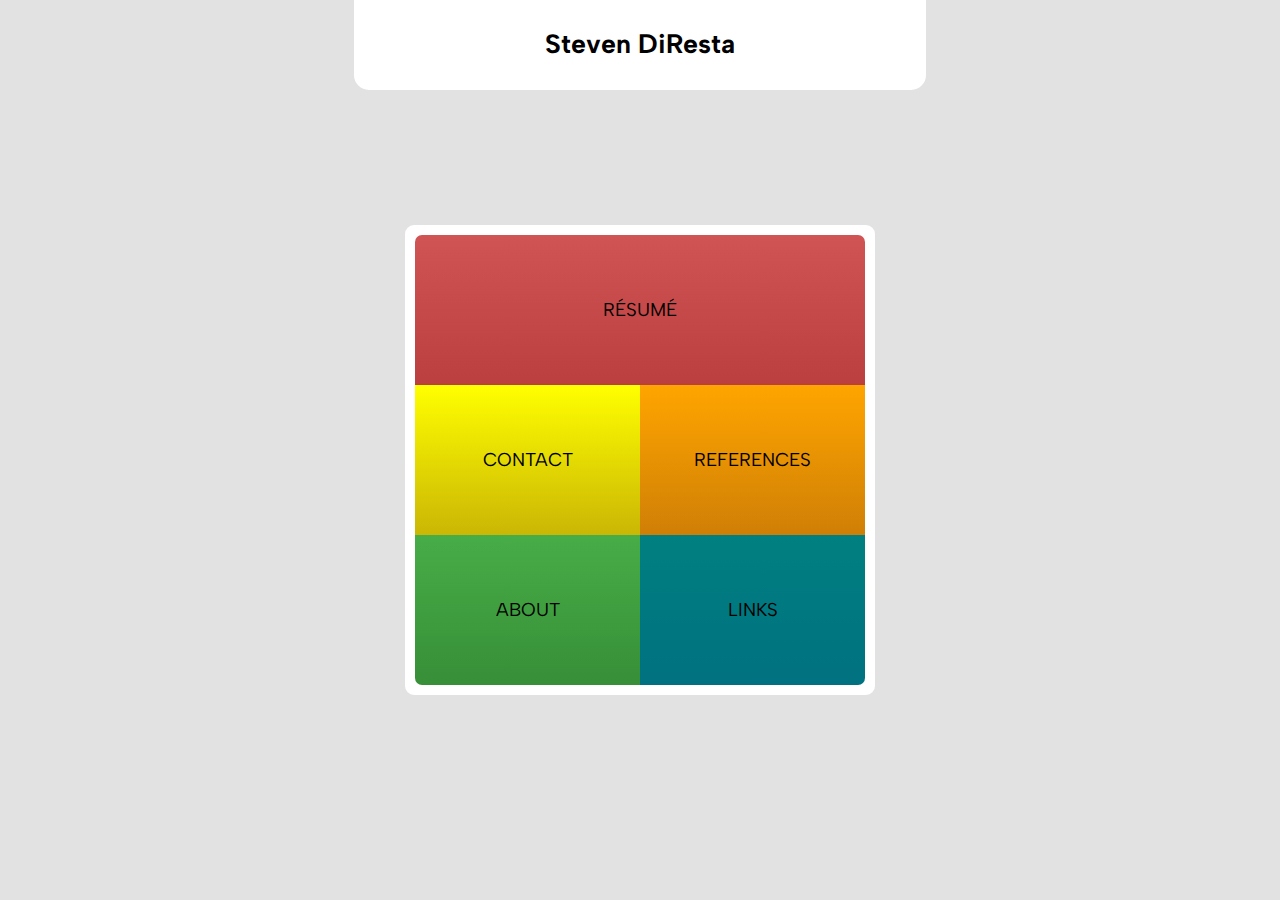
<file: index.html>
<!DOCTYPE html>
<html lang="en">
<head>
    <meta charset="UTF-8">
    <meta http-equiv="X-UA-Compatible" content="IE=edge">
    <meta name="viewport" content="width=device-width, initial-scale=1.0">
    <link rel="stylesheet" href="styles.css">
    <link href='https://fonts.googleapis.com/css?family=Albert Sans' rel='stylesheet'>
    <link rel="icon" type="image/x-icon" href="/images/favicon.jpg">
    <title>Steven DiResta</title>
</head>
<body id="bodC">
    <h1>
        Steven DiResta
    </h1>


    <div class="mainContainer">
        <a href="resume.html" class="resBlock">
            <button id="rs" type="submit">
                <p class>
                RÉSUMÉ
                </p>
            </button>
        </a>
    
        <a href="about.html" class="abtBlock">
            <button id="ab" type="submit">
                <p class>
                ABOUT
                </p>
            </button>
        </a>

        <a href="contact.html" class="conBlock">
            <button id="cn" type="submit">
                <p class>
                CONTACT
                </p>
            </button>
        </a>

        <a href="links.html" class="lnkBlock">
            <button id="lk" type="submit">
                <p>
                LINKS
                </p>
            </button>
        </a>

        <a href="references.html" class="refBlock">
            <button id="rf" type="submit">
                <p>
                REFERENCES
                </p>
            </button>
        </a>
        
        <!-- <a href="artwork.html" class="artBlock">
            <button id="at" type="submit">
                <p>
                ARTWORK
                </p>   
            </button>
        </a> -->

        

    </div>
    
    <script>
        document.getElementById("rs").addEventListener("mouseover", function(){
            document.getElementById("bodC").style.backgroundColor= 'rgb(255, 163, 163)';
        });
        document.getElementById("rs").addEventListener("mouseout", function(){
            document.getElementById("bodC").style.backgroundColor= 'rgb(226, 226, 226)';
        });

        document.getElementById("ab").addEventListener("mouseover", function(){
            document.getElementById("bodC").style.backgroundColor= 'rgb(195, 241, 195)';
        });
        document.getElementById("ab").addEventListener("mouseout", function(){
            document.getElementById("bodC").style.backgroundColor= 'rgb(226, 226, 226)';
        });

        document.getElementById("cn").addEventListener("mouseover", function(){
            document.getElementById("bodC").style.backgroundColor= 'rgb(250, 250, 165)';
        });
        document.getElementById("cn").addEventListener("mouseout", function(){
            document.getElementById("bodC").style.backgroundColor= 'rgb(226, 226, 226)';
        });

        document.getElementById("lk").addEventListener("mouseover", function(){
            document.getElementById("bodC").style.backgroundColor= 'rgb(217, 255, 255)';
        });
        document.getElementById("lk").addEventListener("mouseout", function(){
            document.getElementById("bodC").style.backgroundColor= 'rgb(226, 226, 226)';
        });

        // document.getElementById("at").addEventListener("mouseover", function(){
        //     document.getElementById("bodC").style.backgroundColor= 'rgb(250, 209, 217)';
        // });
        // document.getElementById("at").addEventListener("mouseout", function(){
        //     document.getElementById("bodC").style.backgroundColor= 'rgb(226, 226, 226)';
        // });

        document.getElementById("rf").addEventListener("mouseover", function(){
            document.getElementById("bodC").style.backgroundColor= 'rgb(240, 215, 164)';
        });
        document.getElementById("rf").addEventListener("mouseout", function(){
            document.getElementById("bodC").style.backgroundColor= 'rgb(226, 226, 226)';
        });
    </script>


</body>
</html>
</file>
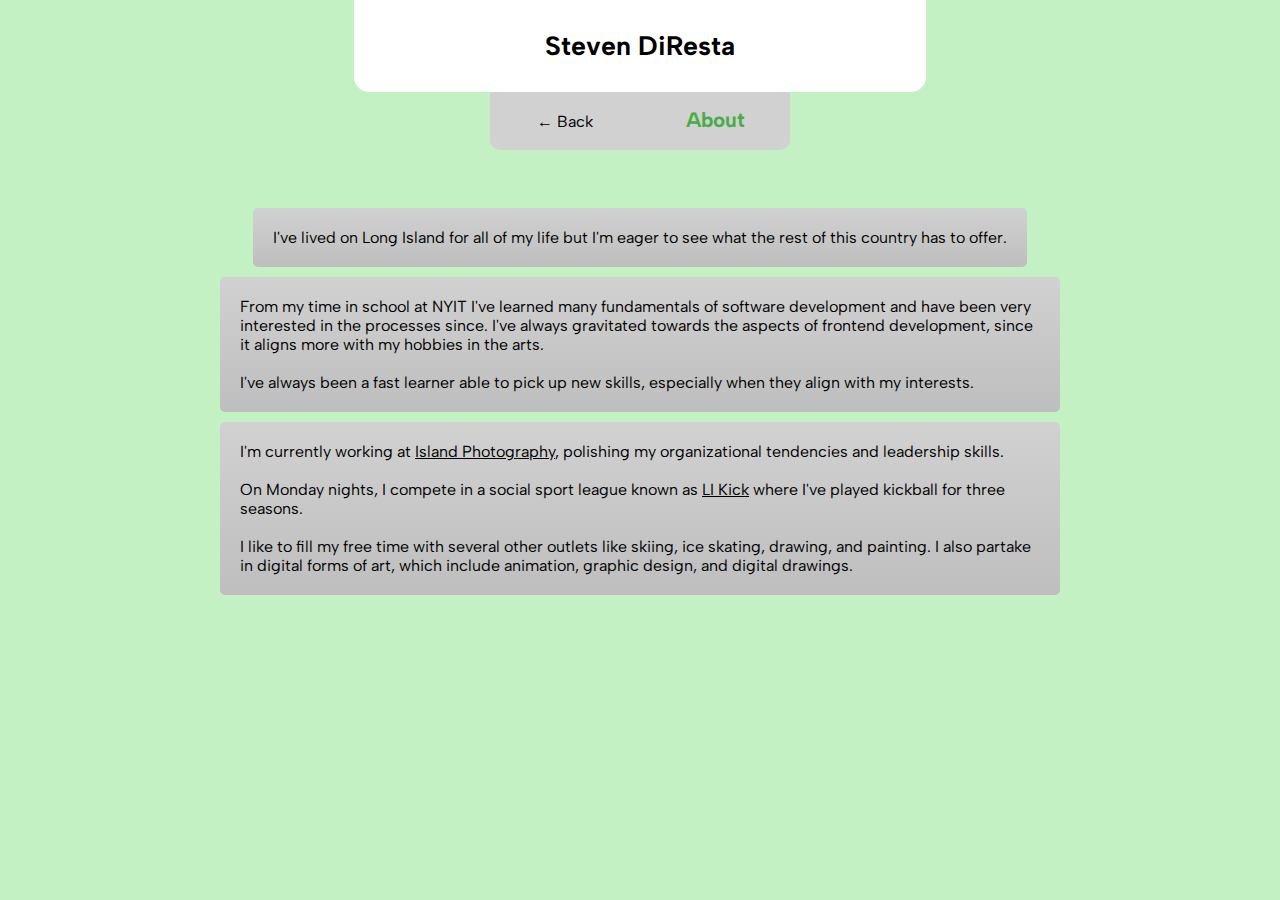
<file: about.html>
<!DOCTYPE html>
<html lang="en">
<head>
    <meta charset="UTF-8">
    <meta http-equiv="X-UA-Compatible" content="IE=edge">
    <meta name="viewport" content="width=device-width, initial-scale=1.0">
    <link rel="stylesheet" href="stylesAbout.css">
    <link href='https://fonts.googleapis.com/css?family=Albert Sans' rel='stylesheet'>
    <title>Links</title>
</head>
<body>
    
    <div class="headDiv">
        <h1>
            Steven DiResta
        </h1>
        <div class="h2div">
            <h2>
            <a href="index.html">
                    <button type="button" class="back">
                        ← Back
                    </button>
                </a>
            </h2>
            <h2>
                About
            </h2>
        </div>
    </div>
    
    <div class="abContainer">
        <div class="first Block">
            I've lived on Long Island for all of my life but I'm eager to see what the rest of this country has to offer.
        </div>

        <div class="hobbies Block">
            I'm currently working at <a class="textlink" href="https://islandphoto.com" target="_blank">Island Photography</a>, polishing my organizational tendencies and leadership skills.
            <br><br>
            On Monday nights, I compete in a social sport league known as <a class="textlink" href="https://www.li-kick.com/" target="_blank">LI Kick</a> where I've played kickball for three seasons.
            <br><br>
            I like to fill my free time with several other outlets like skiing, ice skating, drawing, and painting. I also partake in digital forms of art, which include animation, graphic design, and digital drawings.
        </div>

        <div class="nyit Block">
            From my time in school at NYIT I've learned many fundamentals of software development and have been very interested in the processes since. I've always gravitated towards the aspects of frontend development, since it aligns more with my hobbies in the arts.
            <br><br>
            I've always been a fast learner able to pick up new skills, especially when they align with my interests.
        </div>
        <div style="height: 5px; order: 10;" ></div>
    </div>


</body>
</html>
</file>
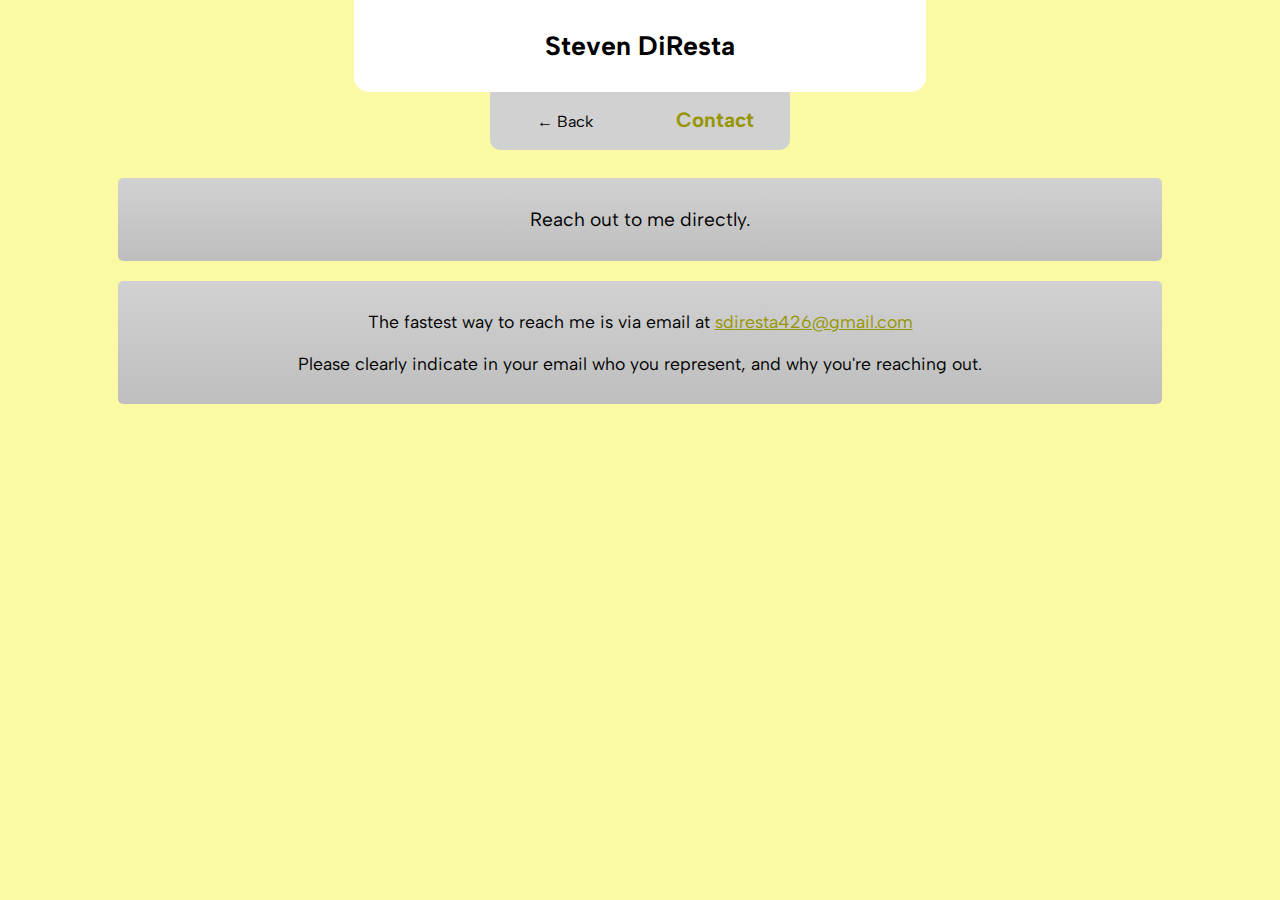
<file: contact.html>
<!DOCTYPE html>
<html lang="en">
<head>
    <meta charset="UTF-8">
    <meta name="viewport" content="width=device-width, initial-scale=1.0">
    <link rel="stylesheet" href="stylesContact.css">
    <link href='https://fonts.googleapis.com/css?family=Albert Sans' rel='stylesheet'>
    <title>Contact</title>
</head>
<body>
    <div class="headDiv">
        <h1>
            Steven DiResta
        </h1>
        
        <div class="h2div">
            <h2>
            <a href="index.html">
                    <button type="button" class="back">
                        ← Back
                    </button>
                </a>
            </h2>
            <h2>
                Contact
            </h2>
        </div>
    </div>

    <div class="mainContainer">
        
        <div class="bubble One">
            Reach out to me directly.
        </div>
        <div class="bubble mid">
            The fastest way to reach me is via email at <a href="mailto:sdiresta426@gmail.com" style="color: rgb(150, 150, 0);;">sdiresta426@gmail.com</a>
            <br><br>
            Please clearly indicate in your email who you represent, and why you're reaching out.
        </div>

        <div class="bubble Two" style="display: none;">
            <form>
                <input type="text" id="fname" name="fname" placeholder="First Name">
                <input type="text" id="lname" name="lname" placeholder="Last Name">
                <input type="email" id="email" name="email" placeholder="Email">
                <input type="submit" name="submit" id="submit">
                <textarea id="bigarea" placeholder="Reason for reaching out"></textarea>
            </form>
        </div>
    </div>


</body>
</html>
</file>
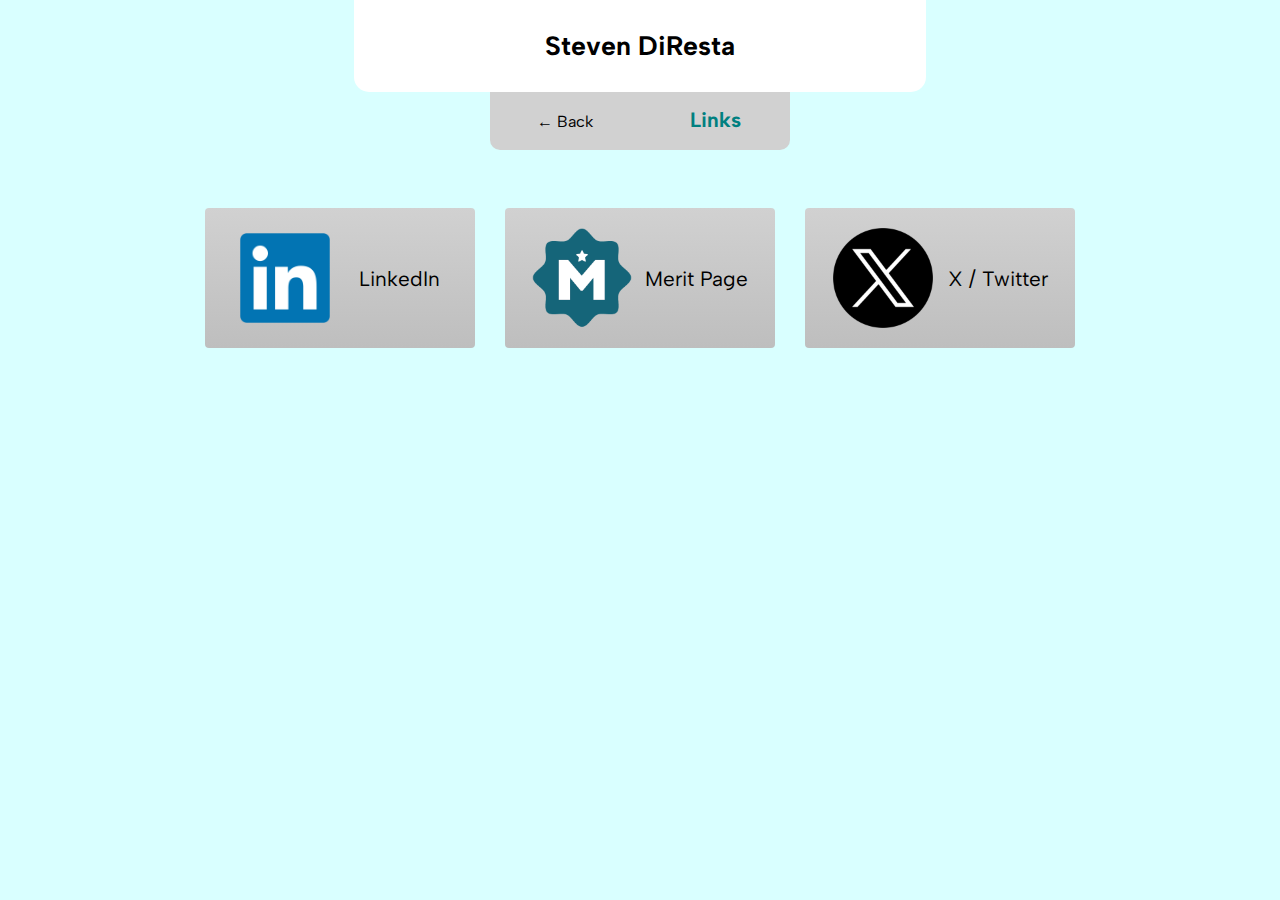
<file: links.html>
<!DOCTYPE html>
<html lang="en">
<head>
    <meta charset="UTF-8">
    <meta http-equiv="X-UA-Compatible" content="IE=edge">
    <meta name="viewport" content="width=device-width, initial-scale=1.0">
    <link rel="stylesheet" href="stylesLink.css">
    <link href='https://fonts.googleapis.com/css?family=Albert Sans' rel='stylesheet'>
    <title>Links</title>
</head>
<body>
    
    <div class="headDiv">
        <h1>
            Steven DiResta
        </h1>
        <div class="h2div">
            <h2>
            <a href="index.html">
                    <button type="button" class="back">
                        ← Back
                    </button>
                </a>
            </h2>
            <h2>
                Links
            </h2>
        </div>
    </div>

    <div class="linkContainer">
        <a href="https://www.linkedin.com/in/steven-diresta-62ab2624a/" target="_blank"  class=linkedin>
            <img src="images/LI_Logo.png" style="width:90px; position:relative;">
            <p>LinkedIn</p>
        </a>

        <a href="https://meritpages.com/StevenDiResta" target="_blank"  class=merit>
            <img src="images/Merit_Logo.png" style="width:100px; position:relative;">
            <p>Merit Page</p>
        </a>

        <a href="https://twitter.com/SteveDiResta" target="_blank"  class=x>
            <img src="images/x.png" style="width:100px; position:inherit;">
            <p>X / Twitter</p>
        </a>
    </div>

</body>
</html>
</file>
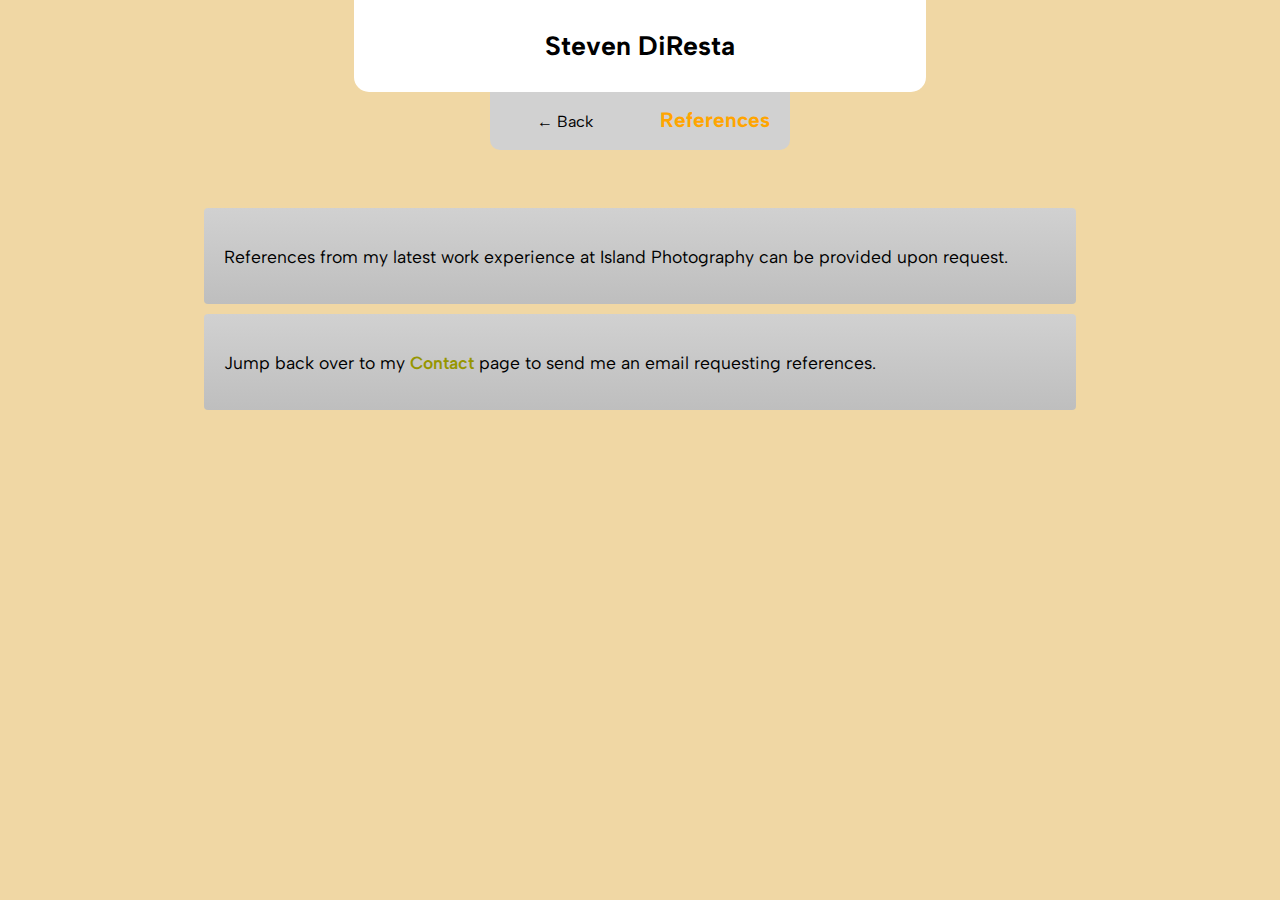
<file: references.html>
<!DOCTYPE html>
<html lang="en">
<head>
    <meta charset="UTF-8">
    <meta http-equiv="X-UA-Compatible" content="IE=edge">
    <meta name="viewport" content="width=device-width, initial-scale=1.0">
    <link rel="stylesheet" href="stylesRef.css">
    <link href='https://fonts.googleapis.com/css?family=Albert Sans' rel='stylesheet'>
    <title>Links</title>
</head>
<body>
    
    <div class="headDiv">
        <h1>
            Steven DiResta
        </h1>
        <div class="h2div">
            <h2>
            <a href="index.html">
                    <button type="button" class="back">
                        ← Back
                    </button>
                </a>
            </h2>
            <h2>
                References
            </h2>
        </div>
    </div>

    <div class="mainContainer">
        <div class="bubble">
            <p>
            References from my latest work experience at Island Photography can be provided upon request.
            </p>
        </div>

        <div class="bubble">
            <p>
            Jump back over to my&nbsp;<a href="contact.html" class="linkDec">Contact</a>&nbsp;page to send me an email requesting references.
            </p>
        </div>
    </div>

</body>
</html>
</file>
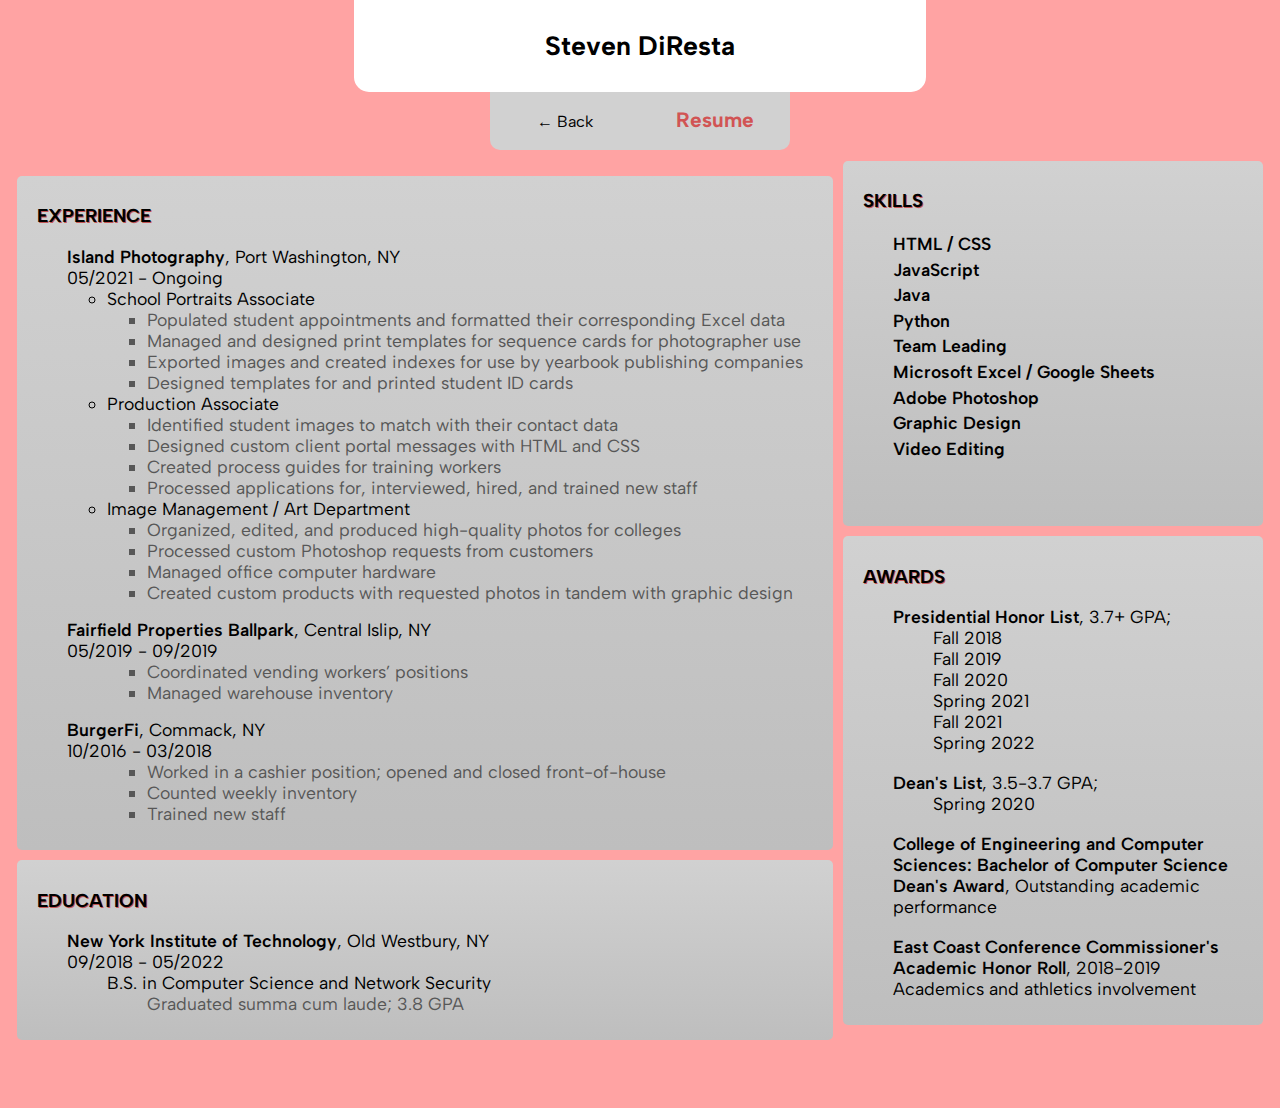
<file: resume.html>
<!DOCTYPE html>
<html lang="en">
<head>
    <meta charset="UTF-8">
    <meta http-equiv="X-UA-Compatible" content="IE=edge">
    <meta name="viewport" content="width=device-width, initial-scale=1.0">
    <link rel="stylesheet" href="stylesRes.css">
    <link href='https://fonts.googleapis.com/css?family=Albert Sans' rel='stylesheet'>
    <title>Resume</title>
</head>
<body>

    <div class="headDiv">
        <h1>
            Steven DiResta
        </h1>
        <div class="h2div">
            <h2>
            <a href="index.html">
                    <button type="button" class="back">
                        ← Back
                    </button>
                </a>
            </h2>
            <h2>
                Resume
            </h2>
        </div>
    </div>

    <div class="resContainer">

        <div class="expBlock">
            <h3 class="h3Label">
                EXPERIENCE
            </h3>

            <ul>
            <li style="list-style-type: none;">
                <span style="font-weight:600;">Island Photography</span>, Port Washington, NY
                <br>
                <span class="dateText">05/2021 - Ongoing</span>
                <ul>
                    <li>School Portraits Associate
                        <ul class="greyText">
                            <li>Populated student appointments and formatted their corresponding Excel data</li>
                            <li>Managed and designed print templates for sequence cards for photographer use</li>
                            <li>Exported images and created indexes for use by yearbook publishing companies</li>
                            <li>Designed templates for and printed student ID cards</li>
                        </ul>
                    </li>
                    <li>Production Associate
                        <ul class="greyText">
                            <li>Identified student images to match with their contact data</li>
                            <li>Designed custom client portal messages with HTML and CSS</li>
                            <li>Created process guides for training workers</li>
                            <li>Processed applications for, interviewed, hired, and trained new staff</li>
                        </ul>
                    </li>
                    <li>Image Management / Art Department
                        <ul class="greyText">
                            <li>Organized, edited, and produced high-quality photos for colleges</li>
                            <li>Processed custom Photoshop requests from customers</li>
                            <li>Managed office computer hardware</li>
                            <li>Created custom products with requested photos in tandem with graphic design
                            </li>
                        </ul>
                    </li>
                </ul>
            </li>
            </ul>

            <ul>
            <li style="list-style-type: none;">
                <span style="font-weight:600;">Fairfield Properties Ballpark</span>, Central Islip, NY
                <br>
                <span class="dateText">05/2019 - 09/2019</span>
                <ul>
                    <li style="list-style-type: none;">
                        <ul class="greyText">
                            <li>Coordinated vending workers’ positions</li>
                            <li>Managed warehouse inventory</li>
                        </ul>
                    </li>
                </ul>
            </li>
            </ul>

            <ul>
            <li style="list-style-type: none;">
                <span style="font-weight:600;">BurgerFi</span>, Commack, NY
                <br>
                <span class="dateText">10/2016 - 03/2018</span>
                <ul>
                    <li style="list-style-type: none;">
                        <ul class="greyText">
                            <li>Worked in a cashier position; opened and closed front-of-house
                            </li>
                            <li>Counted weekly inventory</li>
                            <li>Trained new staff</li>
                        </ul>
                    </li>
                </ul>
            </li>
            </ul>

        </div>

        <div class="edBlock">
            <h3 class="h3Label">
                EDUCATION
            </h3>

            <ul>
                <li style="list-style-type: none;">
                    <span style="font-weight:600;">New York Institute of Technology</span>, Old Westbury, NY
                    <br>
                    <span class="dateText">09/2018 - 05/2022</span>
                    <ul>
                        <li style="list-style-type: none;">
                            B.S. in Computer Science and Network Security
                            <ul class="greyText">
                                Graduated summa cum laude; 3.8 GPA
                            </ul>
                        </li>
                    </ul>
                </li>
                </ul>
        </div>

        <div class="sklBlock">
            <h3 class="h3Label">
                SKILLS
            </h3>

            <ul>
                <li style="list-style-type: none;">
                        <p style="font-weight:600;line-height:1.6rem;">
                            HTML / CSS <br>
                            JavaScript <br>
                            Java <br>
                            Python <br>
                            Team Leading <br>
                            Microsoft Excel / Google Sheets <br>
                            Adobe Photoshop <br>
                            Graphic Design <br>
                            Video Editing                        
                        </p>
                    <br>
                </li>
                </ul>
        </div>

        <div class="awBlock">
            <h3 class="h3Label">
                AWARDS
            </h3>

            <ul>
                <li style="list-style-type: none;">
                    <span style="font-weight:600;">Presidential Honor List</span>, 3.7+ GPA;
                    <ul>
                        <li style="list-style-type: none;">Fall 2018</li>
                        <li style="list-style-type: none;">Fall 2019</li>
                        <li style="list-style-type: none;">Fall 2020</li>
                        <li style="list-style-type: none;">Spring 2021</li>
                        <li style="list-style-type: none;">Fall 2021</li>
                        <li style="list-style-type: none;">Spring 2022</li>        
                    </ul>
                </li>

                <br>

                <li style="list-style-type: none;">
                    <span style="font-weight:600;">Dean's List</span>, 3.5-3.7 GPA;
                    <ul>
                        <li style="list-style-type: none;">Spring 2020</li>     
                    </ul>
                </li>

                <br>

                <li style="list-style-type: none;">
                    <span style="font-weight:600;">College of Engineering and Computer Sciences: Bachelor of Computer Science Dean's Award</span>, Outstanding academic performance
                </li>

                <br>

                <li style="list-style-type: none;">
                    <span style="font-weight:600;">East Coast Conference Commissioner's <br>Academic Honor Roll</span>, 2018-2019 Academics and athletics involvement
                </li>

            </ul>
                </li>
                </ul>
        </div>

        <div style="height: 20px; order: 10;"></div>
    </div>
</body>
</html>
</file>
<file: styles.css>
button{
    border: none;
}
body{
    transition:  0.2s all ease-in-out;
    background: rgb(226, 226, 226);
}

*{
    font-family: 'Albert Sans';
}
p{
    font-size: 14pt;
    transition: font-size 0.1s ease-in-out;
}


h1{
    width: 40vw;
    background: white;
    margin: auto;
    text-align: center;
    padding: 30px;
    border-bottom-left-radius: 15px;
    border-bottom-right-radius: 15px;
    bottom: 10px;
    position: relative;
    font-size: 20pt;
    user-select: none;
    z-index: 5;
}

.mainContainer{
    position: relative;
    margin: -10px auto;
    top: 15vh;
    display: flex;
    flex-direction: row;
    flex-wrap: wrap;
    background: white;
    width: 450px;
    height: 450px;
    z-index: 10;
    border: 10px solid white;
    border-radius: 9px;
}

@media (max-width: 600px) {
    .mainContainer{
        width: 85%;
        top: 5vh;
    }
}

.resBlock{
    background-image: linear-gradient(rgb(209, 84, 84),rgb(187, 63, 63));
    height: 33.333%;
    width: 100%;
    text-align: center;
    flex-grow: 4;
    order: 1;
    transition: background-color, 0.2s ease-in-out;
    transition: font-weight 0s ease-in-out;
    border-top-right-radius: 7px;
    border-top-left-radius: 7px;
}
#rs{
    width: 100%;
    height: 100%;
    text-align: center;
    background: none;
    position: relative;
    border-top-right-radius: 7px;
    border-top-left-radius: 7px;
    color: black;
}
#rs:hover{
    background-color: rgb(255, 163, 163);
    color: rgb(209, 84, 84);
    font-weight: 600;
}
#rs:hover p{
    font-size: 1.4rem;
}

.abtBlock{
    background-image: linear-gradient(rgb(71, 173, 71),rgb(55, 143, 55));
    height: 33.333%;
    width: 33.333%;
    text-align: center;
    flex-grow: 1;
    order: 4;
    transition: background-color, 0.2s ease-in-out;
    transition: font-weight 0s ease-in-out;
    border-bottom-left-radius: 7px;
}
#ab{
    width: 100%;
    height: 100%;
    text-align: center;
    background: none;
    position: relative;
    border-bottom-left-radius: 7px;
    color: black;
}
#ab:hover{
    background-color: rgb(195, 241, 195);
    color: rgb(71, 173, 71);
    font-weight: 600;
}
#ab:hover p{
    font-size: 1.4rem;
}

.conBlock{
    background-image:linear-gradient(yellow, rgb(202, 182, 5));
    height: 33.333%;
    width: 50%;
    text-align: center;
    flex-grow: 2;
    order: 2;
    transition: background-color, 0.2s ease-in-out;
    transition: font-weight 0s ease-in-out;
}
#cn{
    width: 100%;
    height: 100%;
    text-align: center;
    background: none;
    position: relative;
    color: black;
}
#cn:hover{
    background-color: rgb(250, 250, 165);
    color: rgb(150, 150, 0);
    font-weight: 600;
}
#cn:hover p{
    font-size: 1.4rem;
}

.lnkBlock{
    background-image:linear-gradient(teal, rgb(0, 113, 128));
    height: 33.333%;
    width: 33.333%;
    text-align: center;
    flex-grow: 1;
    order: 4;
    transition: background-color, 0.2s ease-in-out;
    transition: font-weight 0s ease-in-out;
    border-bottom-right-radius: 7px;
}
#lk{
    width: 100%;
    height: 100%;
    text-align: center;
    background: none;
    position: relative;
    color: black;
}
#lk:hover{
    background-color: rgb(217, 255, 255);
    color: teal;
    font-weight: 600;
}
#lk:hover p{
    font-size: 1.4rem;
}

/* .artBlock{
    background-color: pink;
    height: 33.333%;
    width: 33.333%;
    text-align: center;
    flex-grow: 1;
    order: 5;
    transition: background-color, 0.2s ease-in-out;
    transition: font-weight 0s ease-in-out;
    border-bottom-right-radius: 7px;
}
#at{
    width: 100%;
    height: 100%;
    text-align: center;
    background: none;
    position: relative;
    color: black;
}
#at:hover{
    background-color: rgb(250, 209, 217);
    color: rgb(236, 140, 156);
    font-weight: 600;
}
#at:hover p{
    font-size: 1.4rem;
} */

.refBlock{
    background-image:linear-gradient(orange,rgb(207, 127, 6));
    height: 33.333%;
    width: 50%;
    text-align: center;
    flex-grow: 2;
    order: 3;
    transition: background-color, 0.2s ease-in-out;
    transition: font-weight 0s ease-in-out;
}
#rf{
    width: 100%;
    height: 100%;
    text-align: center;
    background: none;
    position: relative;
    color: black;
}
#rf:hover{
    background-color: rgb(240, 215, 164);
    color: orange;
    font-weight: 600;
}
#rf:hover p{
    font-size: 1.4rem;
}

@media (max-width: 280px) {
    p{
        font-size: 1rem;
    }
}
</file>
<file: stylesAbout.css>
button{
    border: none;
}
body{
    transition:  0.2s all ease-in-out;
    background-color: rgb(195, 241, 195);
}
*{
    font-family: 'Albert Sans';
}

.headDiv{
    display: flex;
    flex-direction: column;
    align-items: center;
    text-align: center;
}

.h2div{
    display: flex;
    flex-direction: row;
    background-color: rgb(209, 209, 209);
    width: 300px;
    position: absolute;
    top:90px;
    z-index: 4;
    border-bottom-left-radius: 10px;
    border-bottom-right-radius: 10px;
    align-items: baseline;
}

h1{
    width: 40vw;
    background: white;
    margin: auto;
    text-align: center;
    padding: 30px;
    border-bottom-left-radius: 15px;
    border-bottom-right-radius: 15px;
    top:0;
    position: absolute;
    font-size: 20pt;
    user-select: none;
    z-index: 5;
}

.back{
    background: none;
    font-size: 1rem;
    color: black;
}

h2{
    color:rgb(71, 173, 71);
    background-color: none;
    height: 100%;
    width: 50%;
    font-size: 1.3rem;
}

.abContainer{
    background-color:none;
    width: 100%;
    height: 100%;
    top: 200px;
    display: flex;
    flex-wrap: wrap;
    flex-direction: column;
    row-gap: 10px;
    column-gap: 30px;
    justify-content: center;
    align-items: center;
    align-content: center;
    position: relative;
}


.Block{
    max-width: 800px;
    background-image: linear-gradient(rgb(209, 209, 209),rgb(190, 190, 190));
    padding: 20px;
    border-radius: 5px;
    font-size: 1rem;
}

@media (max-width: 600px) {
    h1{
        font-size: 1rem;
        width: 100vw;
        border-radius: 15px;
        position: fixed;
    }
    .Block{
        font-size: 0.8rem;
    }
    .h2div{
        position: fixed;
        box-shadow:0px -30px 68px 0px rgba(0,0,0,0.75);
    }
}

.first{
    order: 1;
}

.hobbies{
    order: 3;
}

.nyit {
    order: 2;
}

.textlink{
    color: black;
}

@media (max-width: 800px) {
    .h2div{
        width: 200px;
        top: 75px;
    }
    h2{
        font-size: 1.1rem;
    }
    h1{
        font-size: 1.3rem;
    }

}
</file>
<file: stylesContact.css>
button{
    border: none;
}
body{
    transition:  0.2s all ease-in-out;
    background-color: rgb(250, 250, 165);
}
*{
    font-family: 'Albert Sans';
}

.headDiv{
    display: flex;
    flex-direction: column;
    align-items: center;
    text-align: center;
}

.h2div{
    display: flex;
    flex-direction: row;
    background-color: rgb(209, 209, 209);
    width: 300px;
    position: absolute;
    top:90px;
    z-index: 4;
    border-bottom-left-radius: 10px;
    border-bottom-right-radius: 10px;
    align-items: baseline;
}

h1{
    width: 40vw;
    background: white;
    margin: auto;
    text-align: center;
    padding: 30px;
    border-bottom-left-radius: 15px;
    border-bottom-right-radius: 15px;
    top:0;
    position: absolute;
    font-size: 20pt;
    user-select: none;
    z-index: 5;
}

.back{
    background: none;
    font-size: 1rem;
    color: black;
}

h2{
    color:rgb(150, 150, 0);
    background-color: none;
    height: 100%;
    width: 50%;
    font-size: 1.3rem;
}

.mainContainer{
    display: flex;
    flex-wrap: wrap;
    flex-direction: column;
    position: relative;
    top: 170px;
    justify-content: center;
    align-items: center;
    width:100%;
    background-color: none;
    row-gap: 20px;
}

@media (max-width: 600px) {
    .mainContainer{
        width: 100%;
        align-items: center;
    }
    h1{
        width: 100vw;
        font-size: 1.3rem;
        border-radius: 15px;
    }
    .h2div{
        width: 65vw;
        position: fixed;
        top: 75px;
    }
}

.bubble{
    background-image: linear-gradient(rgb(209, 209, 209),rgb(190, 190, 190));
    padding: 10px;
    border-radius: 5px;
    position: relative;
    text-align: center;
    font-size: 1.1rem;
}

.One{
    width: 80vw;
    font-size: 1.2rem;
    order: 1;
    padding-top: 30px;
    padding-bottom: 30px;
}

/* .Two{
    width: 50vw;
    font-size: 1.1rem;
    order: 3;
    display: flex;
    justify-content: center;
    padding: 20px;
} */

.mid{
    width: 80vw;
    order: 2;
    padding-top: 30px;
    padding-bottom: 30px;
}

/* form{
    max-width: 600px;
    background-color:none;
    display: flex;
    flex-wrap: wrap;
    flex-direction: row;
    align-items: center;
    justify-content: center;
    position: relative;
    row-gap: 10px;
    column-gap: 10px;
}

input[type=text]{ 
    border: none;
    border-bottom: 3px solid rgb(151, 151, 151);
    background: white;
    height: 30px;
    padding-left: 10px;
    padding-right: 10px;
    font-size: 1rem;
    color: black;
    border-radius: 2px;
}
input[type=email]{
    border: none;
    border-bottom: 3px solid rgb(151, 151, 151);
    background: white;
    height: 30px;
    padding-left: 10px;
    padding-right: 10px;
    font-size: 1rem;
    color: black;
    border-radius: 2px;
}
input:focus{
    border-bottom: 4px solid rgb(88, 88, 88);
    background-color: rgb(245, 245, 190);
    text-decoration: none;
    outline: none;
}
input::placeholder{
    color: rgb(211, 211, 211);
    user-select: none;
}
input:focus::placeholder{
    color: rgba(211, 211, 211, 0);
}

#fname{
    flex-basis: 40%;
    flex-grow: 1;
    order: 1;
}
#lname{
    flex-basis: 40%;
    flex-grow: 1;
    order: 2;
}
#email{
    flex-basis: 100%;
    flex-grow: 2;
    order: 3;
}

#bigarea{
    order: 4;
    flex-basis: 100%;
    height: 140px;
    border: none;
    border-bottom: 3px solid rgb(151, 151, 151);
    background: white;
    height: 80px;
    padding: 10px;
    font-size: 1rem;
    color: black;
    border-radius: 2px;
    resize: none;
}
#bigarea:focus{
    border-bottom: 4px solid rgb(88, 88, 88);
    background-color: rgb(245, 245, 190);
    text-decoration: none;
    outline: none;
}
#bigarea::placeholder{
    color: rgb(211, 211, 211);
    user-select: none;
}
#bigarea:focus::placeholder{
    color: rgba(211, 211, 211, 0);
}

#submit{
    order: 5;
    width: 140px;
    background-color: rgb(194, 175, 5);
    height: 60px;
    font-size: 1.1rem;
    border: none;
    border-radius: 2px;
    position: relative;
    box-shadow: 0px 3px 0px rgb(141, 127, 4);
}
#submit:hover{
    background-color: rgb(129, 118, 14);
    color: white;
    box-shadow: 0px 3px 0px rgb(109, 98, 3);
}
#submit:active{
    top: 3px;
    box-shadow: none;
}


input[type=text]::selection{
    background-color: rgb(194, 175, 5);
    color: black;
}
input[type=email]::selection{
    background-color: rgb(194, 175, 5);
    color: black;
}
#bigarea::selection{
    background-color: rgb(194, 175, 5);
    color: black;
} */
</file>
<file: stylesLink.css>
button{
    border: none;
}
body{
    transition:  0.2s all ease-in-out;
    background-color: rgb(217, 255, 255);
}
*{
    font-family: 'Albert Sans';
}

.headDiv{
    display: flex;
    flex-direction: column;
    align-items: center;
    text-align: center;
}

.h2div{
    display: flex;
    flex-direction: row;
    background-color: rgb(209, 209, 209);
    width: 300px;
    position: absolute;
    top:90px;
    z-index: 4;
    border-bottom-left-radius: 10px;
    border-bottom-right-radius: 10px;
    align-items: baseline;
}

h1{
    width: 40vw;
    background: white;
    margin: auto;
    text-align: center;
    padding: 30px;
    border-bottom-left-radius: 15px;
    border-bottom-right-radius: 15px;
    top:0;
    position: absolute;
    font-size: 20pt;
    user-select: none;
    z-index: 5;
}

.back{
    background: none;
    font-size: 1rem;
    color: black;
}

h2{
    color:teal;
    background-color: none;
    height: 100%;
    width: 50%;
    font-size: 1.3rem;
}

@media (max-width: 800px) {
    .linkContainer{
        height: 2100px;
        top: 100px;
    }
    .h2div{
        width: 65vw;
        top: 75px;
        position: fixed;
        box-shadow:0px -30px 68px 0px rgba(0,0,0,0.5);
    }
    h2{
        font-size: 1.1rem;
    }
    h1{
        font-size: 1.3rem;
        width: 100vw;
        border-radius: 15px;
        position: fixed;
    }

}

.linkContainer{
    background-color:none;
    width: 100%;
    height: 100%;
    top: 200px;
    display: flex;
    flex-wrap: wrap;
    flex-direction: row;
    row-gap: 10px;
    column-gap: 30px;
    justify-content: center;
    align-items: center;
    align-content: center;
    position: relative;
}

.linkedin{
    order: 1;
}

.merit{
    order: 2;
}

.x{
    order: 3;
}

.linkedin, .merit, .x{
    background-image: linear-gradient(rgb(209, 209, 209),rgb(190, 190, 190));
    width: 230px;
    height: 100px;
    order: 2;
    padding: 20px;
    border-radius: 4px;
    text-align: center;
    display: flex;
    align-items: center;
    justify-content: space-around;
    transition: 0.3s box-shadow;
}

.merit:hover{
    box-shadow: 1px 1px 0px #156579, 2px 2px 0px #156579, 3px 3px 0px #156579, 4px 4px 0px #156579, 5px 5px 0px #156579;
}
.linkedin:hover{
    box-shadow: 1px 1px 0px #0274b3, 2px 2px 0px #0274b3, 3px 3px 0px #0274b3, 4px 4px 0px #0274b3, 5px 5px 0px #0274b3;
}
.x:hover{
    box-shadow: 1px 1px 0px black, 2px 2px 0px black, 3px 3px 0px black, 4px 4px 0px black, 5px 5px 0px black;
}

.merit:hover, .linkedin:hover, .x:hover{
    background-color: rgb(201, 201, 201);
    font-weight: 600;
    color: teal;
}

a{
    color: black;
    font-size: 1.3rem;
}

a:link{
    text-decoration: none;
}
</file>
<file: stylesRef.css>
button{
    border: none;
}
body{
    transition:  0.2s all ease-in-out;
    background-color: rgb(240, 215, 164);
}
*{
    font-family: 'Albert Sans';
}

.headDiv{
    display: flex;
    flex-direction: column;
    align-items: center;
    text-align: center;
}

.h2div{
    display: flex;
    flex-direction: row;
    background-color: rgb(209, 209, 209);
    width: 300px;
    position: absolute;
    top:90px;
    z-index: 4;
    border-bottom-left-radius: 10px;
    border-bottom-right-radius: 10px;
    align-items: baseline;
}

h1{
    width: 40vw;
    background: white;
    margin: auto;
    text-align: center;
    padding: 30px;
    border-bottom-left-radius: 15px;
    border-bottom-right-radius: 15px;
    top:0;
    position: absolute;
    font-size: 20pt;
    user-select: none;
    z-index: 5;
}

.back{
    background: none;
    font-size: 1rem;
    color: black;
}

h2{
    color:orange;
    background-color: none;
    height: 100%;
    width: 50%;
    font-size: 1.3rem;
}

p{
    font-size: 1.1rem;
}

@media (max-width: 800px) {
    .h2div{
        width: 65vw;
        top: 75px;
        position: fixed;
    }
    h2{
        font-size: 1.1rem;
    }
    h1{
        font-size: 1.3rem;
        width: 100vw;
        border-radius: 15px;
        position: fixed;
    }
    .bubble{
        width: 80%;
    }
}

.mainContainer{
    background-color:none;
    width: 100%;
    height: 100%;
    top: 200px;
    display: flex;
    flex-wrap: wrap;
    flex-direction: column;
    row-gap: 10px;
    column-gap: 30px;
    justify-content: center;
    align-items: center;
    align-content: center;
    position: relative;
}

.bubble{
    background-image: linear-gradient(rgb(209, 209, 209),rgb(190, 190, 190));
    width: 65vw;
    height: fit-content;
    padding: 20px;
    border-radius: 4px;
    text-align: center;
    display: flex;
    align-items: center;
    text-align: center;
    transition: 0.3s box-shadow;
}

.linkDec{
    text-decoration: none;
    color: rgb(150, 150, 0);
    font-weight: 600;
    padding: 0px;
}

.linkDec:hover{
    text-decoration: underline;
}
</file>
<file: stylesRes.css>
button{
    border: none;
}
body{
    transition:  0.2s all ease-in-out;
    background-color: rgb(255, 163, 163);
}
*{
    font-family: 'Albert Sans';
}

.headDiv{
    display: flex;
    flex-direction: column;
    align-items: center;
    text-align: center;
}

.h2div{
    display: flex;
    flex-direction: row;
    background-color: rgb(209, 209, 209);
    width: 300px;
    position: absolute;
    top:90px;
    z-index: 4;
    border-bottom-left-radius: 10px;
    border-bottom-right-radius: 10px;
    align-items: baseline;
}

h1{
    width: 40vw;
    background: white;
    margin: auto;
    text-align: center;
    padding: 30px;
    border-bottom-left-radius: 15px;
    border-bottom-right-radius: 15px;
    top:0;
    position: absolute;
    font-size: 20pt;
    user-select: none;
    z-index: 5;
}

.back{
    background: none;
    font-size: 1rem;
    color: black;
}

h2{
    color:rgb(209, 84, 84);
    background-color: none;
    height: 100%;
    width: 50%;
    font-size: 1.3rem;
}

.resContainer{
    display: flex;
    flex-wrap: wrap;
    flex-direction: column;
    position: relative;
    width: 100%;
    justify-content: center;
    align-items: stretch;
    align-content: center;
    top:100px;
    height: 1000px;
    row-gap: 10px;
    column-gap: 10px;
}

@media (max-width: 600px) {
    h1{
        height: 4.4vh;
        padding: 20px;
        border-radius: 15px;
        width: 100vw;
        position: fixed;
    }
    .resContainer{
        top: 20vh;
        width: 100%;
        height: fit-content;
        align-items: center;
    }
    .expBlock{
        width: 80%;
    }
    .edBlock{
        width: 80%;
    }
    .sklBlock{
        width: 80%;
    }
    .awBlock{
        width: 80%;
    }
    .dateText{
        font-size: 0.7rem;
    }
    .h2div{
        width: 65vw;
        top: 70px;
        position: fixed;
        box-shadow:0px -30px 68px 0px rgba(0,0,0,0.5);
    }
    h2{
        font-size: 1.1rem;
    }
    h1{
        font-size: 1.3rem;
    }
    ul li{
        font-size: 0.8rem;
    }
}

@media (max-width: 280px) {
    .h2div{
        top:65px;
    }
}

.expBlock{
    max-width: 800px;
    background-image: linear-gradient(rgb(209, 209, 209),rgb(190, 190, 190));
    padding: 10px;
    padding-left: 10px;
    padding-right: 30px;
    border-radius: 5px;
    order: 1;
}

.edBlock{
    max-width: 800px;
    background-image: linear-gradient(rgb(209, 209, 209),rgb(190, 190, 190));
    padding: 10px;
    padding-left: 10px;
    border-radius: 5px;
    order: 2;
}

.sklBlock{
    max-width: 400px;
    background-image: linear-gradient(rgb(209, 209, 209),rgb(190, 190, 190));
    padding: 10px;
    padding-left: 10px;
    border-radius: 5px;
    order: 3;
}

.awBlock{
    max-width: 400px;
    background-image: linear-gradient(rgb(209, 209, 209),rgb(190, 190, 190));
    padding: 10px;
    padding-left: 10px;
    border-radius: 5px;
    order: 4;
}

.greyText{
    color:rgb(87, 87, 87);
}

.h3Label{
    text-shadow: 1.3px 1.3px 0px rgb(196, 85, 85);
    padding-left: 10px
}

li{
    font-size: 1.1rem;
}
</file>
